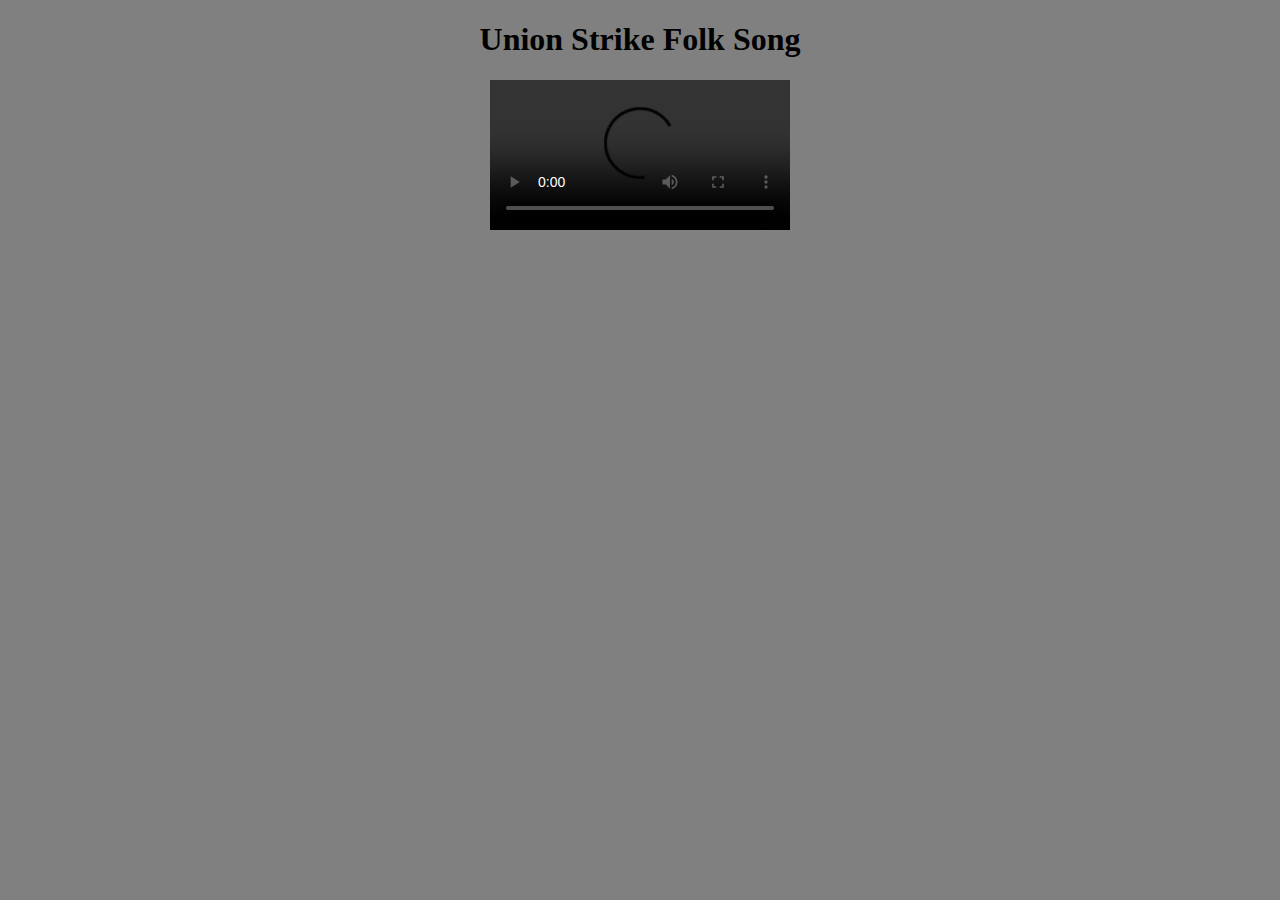
<file: butwehavethepower/index.html>
<!-- index.html -->

<!DOCTYPE html>
<html>
<head>
<meta charset="utf-8" />
<title>Union Strike Folk Song</title>
<link rel="stylesheet" href="style.css" type="text/css" />
</head>

<body>

<h1 id="title">Union Strike Folk Song</h1>

<video id="vid" src="https://www.cs.tufts.edu/comp/20/butwehavethepower.mp4" id="butwehavethepower" controls></video>
<div id="lyrics"></div>

<script>

	var vid = document.getElementById('vid');
	vid.addEventListener("timeupdate", PrintLyrics);

	function PrintLyrics(){
		
		if (vid.currentTime > 6 && vid.currentTime < 8)
			document.getElementById("lyrics").innerHTML = "Lisa: Come gather round, children,";
		else if (vid.currentTime > 8 && vid.currentTime < 11)
			document.getElementById("lyrics").innerHTML = "It's high time ye learned";
		else if (vid.currentTime > 11 && vid.currentTime < 13)
			document.getElementById("lyrics").innerHTML = "'Bout a hero named Homer";
		else if (vid.currentTime > 13 && vid.currentTime < 15)
			document.getElementById("lyrics").innerHTML = "And a devil named Burns.";
		else if (vid.currentTime > 17 && vid.currentTime < 19)
			document.getElementById("lyrics").innerHTML = "We'll march 'till we drop";
		else if (vid.currentTime > 19 && vid.currentTime < 21)
			document.getElementById("lyrics").innerHTML = "The girls and the fellas.";
		else if (vid.currentTime > 21 && vid.currentTime < 23)
			document.getElementById("lyrics").innerHTML = "We'll fight 'till the death";
		else if (vid.currentTime > 23 && vid.currentTime < 27)
			document.getElementById("lyrics").innerHTML = "Or else fold like umbrellas.";
		else if (vid.currentTime > 27 && vid.currentTime < 38)
			document.getElementById("lyrics").innerHTML = "";
		else if (vid.currentTime > 38 && vid.currentTime < 40)
			document.getElementById("lyrics").innerHTML = "So we'll march day and night";
		else if (vid.currentTime > 40 && vid.currentTime < 42)
			document.getElementById("lyrics").innerHTML = "By the big cooling tower.";
		else if (vid.currentTime > 43 && vid.currentTime < 44)
			document.getElementById("lyrics").innerHTML = "They have the plant";
		else if (vid.currentTime > 45 && vid.currentTime < 50)
			document.getElementById("lyrics").innerHTML = "But we have the power.";
		else if (vid.currentTime > 53 && vid.currentTime < 56)
			document.getElementById("lyrics").innerHTML = 'Lenny: Now do "Classical Gas"';
		else if (vid.currentTime > 55 && vid.currentTime < 72)
			document.getElementById("lyrics").innerHTML = "";
		else if (vid.currentTime > 72 && vid.currentTime < 74)
			document.getElementById("lyrics").innerHTML = "So we'll march day and night";
		else if (vid.currentTime > 74 && vid.currentTime < 76)
			document.getElementById("lyrics").innerHTML = "By the big cooling tower.";
		else if (vid.currentTime > 77 && vid.currentTime < 79)
			document.getElementById("lyrics").innerHTML = "They have the plant";
		else if (vid.currentTime > 79 && vid.currentTime < 81)
			document.getElementById("lyrics").innerHTML = "But we have the power.";
		else if (vid.currentTime > 82 && vid.currentTime < 84)
			document.getElementById("lyrics").innerHTML = "So we'll march day and night";
		else if (vid.currentTime > 84 && vid.currentTime < 86)
			document.getElementById("lyrics").innerHTML = "By the big cooling tower.";
		else if (vid.currentTime > 87 && vid.currentTime < 89)
			document.getElementById("lyrics").innerHTML = "They have the plant";
		else if (vid.currentTime > 89 && vid.currentTime < 91)
			document.getElementById("lyrics").innerHTML = "But we have the power.";
		else if (vid.currentTime > 91)
			document.getElementById("lyrics").innerHTML = "";
	}

</script>
</body>
</html>
</file>
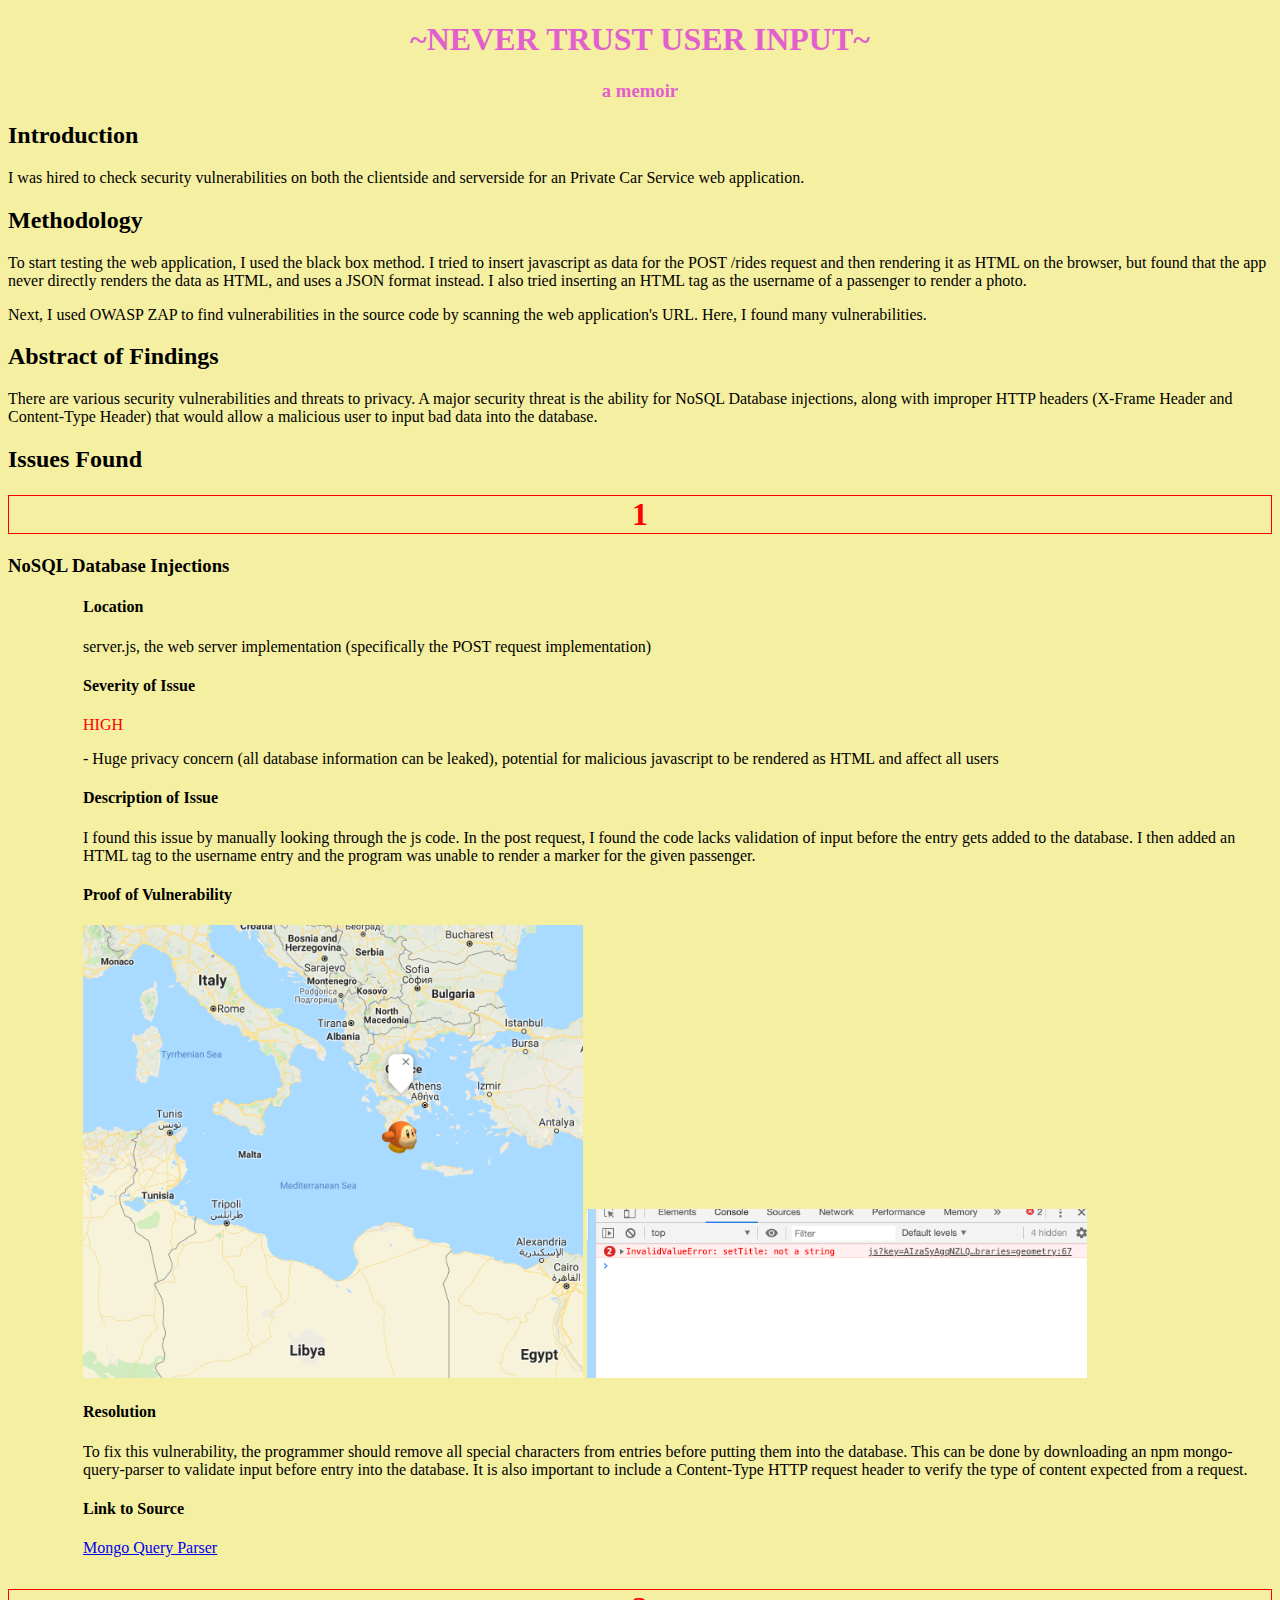
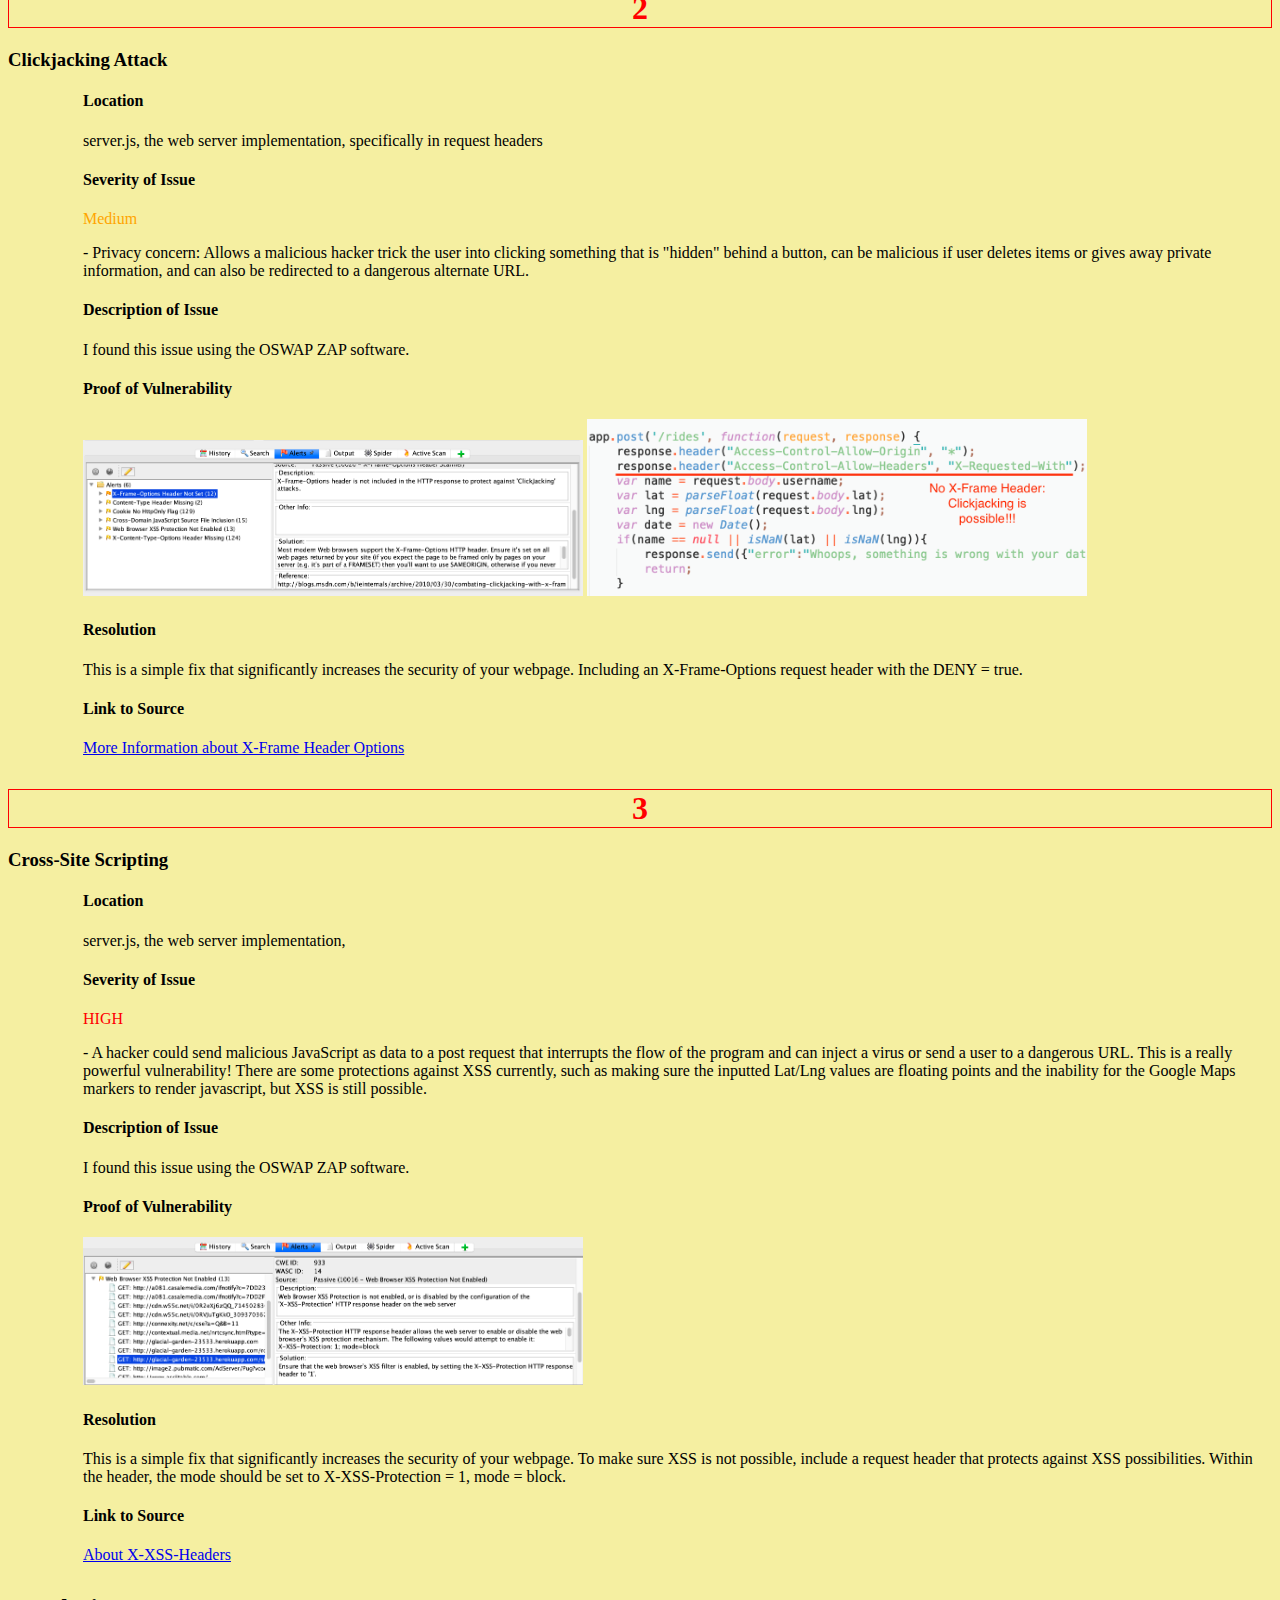
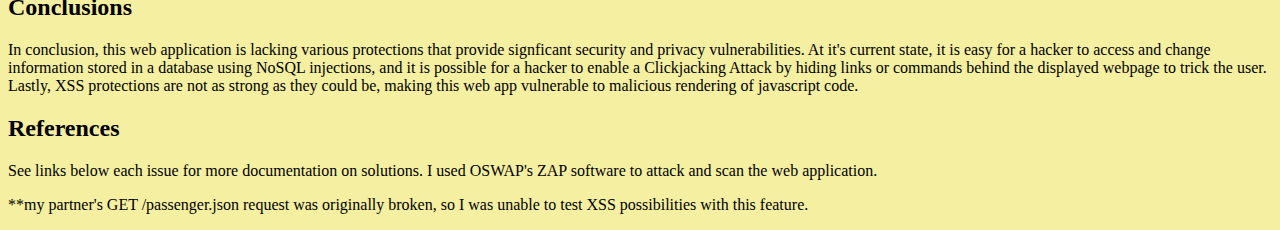
<file: security/index.html>
<!DOCTYPE html>
<html>
<head>
	<meta charset="utf-8" />
	<title>Grace Fagan's Assignment 4</title>
	<link rel="stylesheet" href="style.css" type="text/css" />
</head>
<body>

	<h1 class="header">~NEVER TRUST USER INPUT~</h1>
	<h3 class="header">a memoir</h3>

	<h2> Introduction </h2>
		<p> I was hired to check security vulnerabilities on both the clientside
			and serverside for an Private Car Service web application. </p>

	<h2> Methodology </h2>
		<p> To start testing the web application, I used the black box method.
		I tried to insert javascript as data for the POST /rides request and
		then rendering it as HTML on the browser, but found that the app never
		directly renders the data as HTML, and uses a JSON format instead.
		I also tried inserting an HTML tag as the username of a passenger to render
		a photo. </p>

		<p> Next, I used OWASP ZAP to find vulnerabilities in the source code by
		scanning the web application's URL. Here, I found many vulnerabilities.</p>

	<h2> Abstract of Findings </h2>
		<p>There are various security vulnerabilities and threats to privacy.
		A major security threat is the ability for NoSQL Database injections, along
		with improper HTTP headers (X-Frame Header and Content-Type Header) 
		that would allow a malicious user to input bad data into the database.</p>

	<h2> Issues Found </h2>
		<h1 class="num">1<h1><h3>NoSQL Database Injections</h3>
		<div class="issue">
			<h4>Location</h4>
				<p>server.js, the web server implementation (specifically the POST request implementation)</p>
			<h4>Severity of Issue</h4>
				<p class="HIGH">HIGH</p><p>- Huge privacy concern (all database information can be 
				leaked), potential for malicious javascript to be rendered as HTML
				and affect all users</p>
			<h4>Description of Issue</h4>
				<p>I found this issue by manually looking through the js code. 
				In the post request, I found the code lacks validation of input
				before the entry gets added to the database. I then added an HTML
				tag to the username entry and the program was unable to render 
				a marker for the given passenger.</p>
			<h4>Proof of Vulnerability</h4>
				<img src="NoSQL1.png">
				<img src="NoSQL2.png">
			<h4>Resolution</h4>
				<p>To fix this vulnerability, the programmer should remove all special
				characters from entries before putting them into the database. This
				can be done by downloading an npm mongo-query-parser to validate
				input before entry into the database. It is also important to include
				a Content-Type HTTP request header to verify the type of content
				expected from a request.</p>
			<h4>Link to Source</h4>
				<a href="https://github.com/fresheneesz/mongo-parse">Mongo Query Parser</a>
		</div>

		<h1 class="num">2<h1><h3>Clickjacking Attack</h3>
		<div class="issue">
			<h4>Location</h4>
				<p>server.js, the web server implementation, specifically in request headers</p>
			<h4>Severity of Issue</h4>
				<p class="Medium">Medium</p><p>- Privacy concern: Allows a malicious
					hacker trick the user into clicking something that is "hidden" behind
					a button, can be malicious if user deletes items or gives away
					private information, and can also be redirected to a dangerous 
					alternate URL.</p>
			<h4>Description of Issue</h4>
				<p>I found this issue using the OSWAP ZAP software.</p>
			<h4>Proof of Vulnerability</h4>
				<img src="Click1.png">
				<img src="Click2.png">
			<h4>Resolution</h4>
				<p>This is a simple fix that significantly increases the
				security of your webpage. Including an X-Frame-Options request
				header with the DENY = true.</p>
			<h4>Link to Source</h4>
				<a href="https://www.imperva.com/learn/application-security/clickjacking/">More
				Information about X-Frame Header Options</a>
		</div>

		<h1 class="num">3<h1><h3>Cross-Site Scripting</h3>
		<div class="issue">
			<h4>Location</h4>
				<p>server.js, the web server implementation,</p>
			<h4>Severity of Issue</h4>
				<p class="HIGH">HIGH</p><p>- A hacker could send malicious
				JavaScript as data to a post request that interrupts the
				flow of the program and can inject a virus or send a user to 
				a dangerous URL. This is a really powerful vulnerability! There
				are some protections against XSS currently, such as making sure
				the inputted Lat/Lng values are floating points and the inability
				for the Google Maps markers to render javascript, but XSS is
				still possible.</p>
			<h4>Description of Issue</h4>
				<p>I found this issue using the OSWAP ZAP software.</p>
			<h4>Proof of Vulnerability</h4>
				<img src="XSS1.png">
			<h4>Resolution</h4>
				<p>This is a simple fix that significantly increases the
				security of your webpage. To make sure XSS is not possible, 
				include a request header that protects against XSS possibilities.
				Within the header, the mode should be set to X-XSS-Protection = 1,
				mode = block.</p>
			<h4>Link to Source</h4>
				<a href="https://stackoverflow.com/questions/9090577/what-is-the-http-header-x-xss-protection">
				About X-XSS-Headers</a>
		</div>


	<h2> Conclusions </h2>
		<p>In conclusion, this web application is lacking various protections that 
		provide signficant security and privacy vulnerabilities. At it's current state,
		it is easy for a hacker to access and change information stored in a database using
		NoSQL injections, and it is possible for a hacker to enable a Clickjacking Attack by
		hiding links or commands behind the displayed webpage to trick the user. Lastly,
		XSS protections are not as strong as they could be, making this web app
		vulnerable to malicious rendering of javascript code.</p>
	<h2> References </h2>
	<p> See links below each issue for more documentation on solutions. I used
	OSWAP's ZAP software to attack and scan the web application.</p>

	<p>**my partner's GET /passenger.json request was originally broken, so I was unable to test
	XSS possibilities with this feature.</p>

</body>
</html>
</file>
<file: butwehavethepower/style.css>
/* style.css */

body{
	text-align: center;
	font-family: Arial Rounded MT Bold;
	background-color: grey;
}

#lyrics{
	margin-top: 20px;
	text-align: center;
}
</file>
<file: security/style.css>
body {
	background-color: rgb(245, 239, 161);
}

img {
	width: 500px;
}

h3 {
	font-family: Comic Sans MS;
}


.header {
	font-family: Zapfino;
	color: rgb(226, 96, 205);
	text-align: center;
}

.HIGH {
	font-family: Impact;
	size: 36px;
	color: red;
}

.Medium {
	font-family: Impact;
	size: 36px;
	color: orange;
}

.issue {
	margin-left: 45px;
	padding: 0px 10px 10px 30px;
	b
}

.num {
	size: 36px;
	color: red;
	border: 1px solid red;
	text-align: center;
}
</file>
